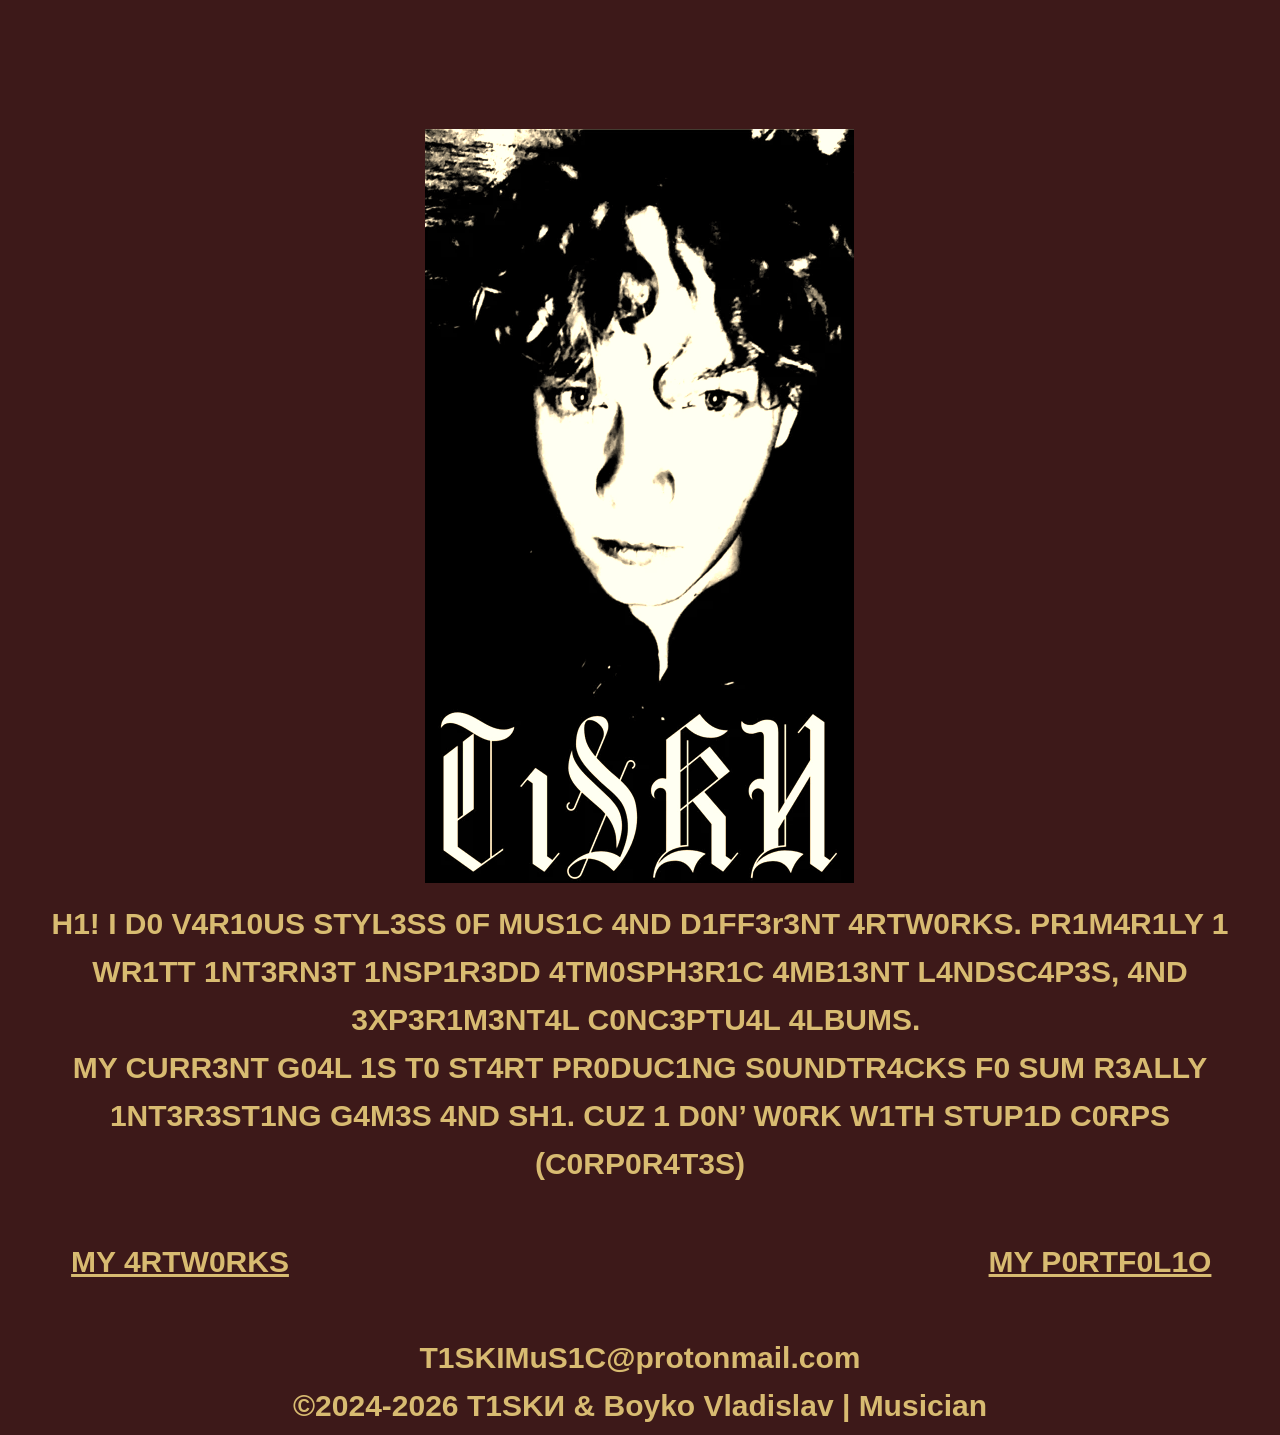
<file: index.html>
<!DOCTYPE html>
<html>
<head>
<meta charset="UTF-8">
<meta name="viewport" content="width=1200">
<title>1ND3XX</title>
<meta name="robots" content="max-image-preview:large">
<meta name="generator" content="sitely.app 7.0.2">
<style>html,body{-webkit-text-zoom:reset !important}body>div{font-size:0}p,span,h1,h2,h3,h4,h5,h6,a,li,button{margin:0;word-spacing:normal;word-wrap:break-word;-ms-word-wrap:break-word;pointer-events:auto;-ms-text-size-adjust:none !important;-moz-text-size-adjust:none !important;-webkit-text-size-adjust:none !important;text-size-adjust:none !important;max-height:10000000px}sup{font-size:inherit;vertical-align:baseline;position:relative;top:-0.4em}sub{font-size:inherit;vertical-align:baseline;position:relative;top:0.4em}ul{display:block;word-spacing:normal;word-wrap:break-word;line-break:normal;list-style-type:none;padding:0;margin:0;-moz-padding-start:0;-khtml-padding-start:0;-webkit-padding-start:0;-o-padding-start:0;-padding-start:0;-webkit-margin-before:0;-webkit-margin-after:0}li{display:block;white-space:normal}[data-marker]::before{content:attr(data-marker) ' ';-webkit-user-select:none;-khtml-user-select:none;-moz-user-select:none;-ms-user-select:none;-o-user-select:none;user-select:none;text-wrap:nowrap}li p, .slc{-webkit-touch-callout:none;-webkit-user-select:none;-khtml-user-select:none;-moz-user-select:none;-ms-user-select:none;-o-user-select:none;user-select:none}form{display:inline-block}a{text-decoration:inherit;color:inherit;-webkit-tap-highlight-color:rgba(0,0,0,0)}textarea{resize:none}.shm-l{float:left;clear:left}.shm-r{float:right;clear:right;shape-outside:content-box}.btf{display:none}.plyr{min-width:0 !important}html{font-family:sans-serif}body{font-size:0;margin:0;--z:1;zoom:var(--z)}audio,video{display:inline-block;vertical-align:baseline}video[controls]{zoom:calc(1/var(--z));transform:scale(var(--z));transform-origin:0 0}audio:not([controls]){display:none;height:0}[hidden],template{display:none}a{background:0 0}b,strong{font-weight:700}dfn{font-style:italic}h1,h2,h3,h4,h5,h6{font-size:1em;line-height:1;margin:0}img{border:0}svg:not(:root){overflow:hidden}button,input,optgroup,select,textarea{color:inherit;font:inherit;margin:0}button{overflow:visible;background:none;border:0;padding:0;text-align:inherit;align-items:initial;padding-block-start:0;padding-block-end:0;padding-inline-start:0}button,select{text-transform:none}button,html input[type=button],input[type=submit]{-webkit-appearance:button;cursor:pointer;box-sizing:border-box;white-space:normal;white-space-collapse:preserve}input[type=text],input[type=password],input[type=email],input[type=date],input[type=number],textarea{-webkit-appearance:none;appearance:none;box-sizing:border-box}button[disabled],html input[disabled]{cursor:default}button::-moz-focus-inner,input::-moz-focus-inner{border:0;padding:0}input{line-height:normal}input[type=checkbox],input[type=radio]{box-sizing:border-box;padding:0}input[type=number]::-webkit-inner-spin-button,input[type=number]::-webkit-outer-spin-button{height:auto}input[type=search]{-webkit-appearance:textfield;-moz-box-sizing:content-box;-webkit-box-sizing:content-box;box-sizing:content-box}input[type=search]::-webkit-search-cancel-button,input[type=search]::-webkit-search-decoration{-webkit-appearance:none}textarea{overflow:auto;box-sizing:border-box;border-color:#ddd}optgroup{font-weight:700}table{border-collapse:collapse;border-spacing:0}td,th{padding:0}blockquote{margin-block-start:0;margin-block-end:0;margin-inline-start:0;margin-inline-end:0}:-webkit-full-screen-ancestor:not(iframe){-webkit-clip-path:initial!important}
html{-webkit-font-smoothing:antialiased; -moz-osx-font-smoothing:grayscale}#b{background-color:rgba(40,1,0,.9);top:0}.ps5{position:relative;margin-top:129px}.v3{display:block;pointer-events:none}.s6{width:1200px;margin-left:auto;margin-right:auto;min-height:1306px}.v4{display:inline-block;vertical-align:top;pointer-events:auto}.ps6{position:relative;margin-left:313px;margin-top:0}.s7{min-width:573px;width:573px;min-height:754px;height:754px}.i1{position:absolute;left:72px;width:429px;top:0;height:754px;-webkit-filter: sepia(80%);-moz-filter: sepia(80%);filter: sepia(80%);-webkit-border-radius:0;-moz-border-radius:0;border-radius:0;border:0}.i2{width:100%;height:100%;display:inline-block;-webkit-transform:translate3d(0,0,0)}</style>
<meta name="referrer" content="origin-when-cross-origin">
<link rel="stylesheet" href="css/site.91a774.css" media="print" onload="this.media='all';this.onload=null;">
<noscript><link rel="stylesheet" href="css/site.91a774.css" type="text/css"></noscript>
</head>
<body style="--sw:0px" id="b">
<script>!function(){var t,e,n=document.body,r=("0"===n.style.getPropertyValue("--sw")&&n.style.setProperty("--sw","0px"),document.createElement("P")),i=(r.innerHTML="&nbsp;",r.style.cssText="position:fixed;visibility:hidden;font-size:100px;zoom:1",r.setAttribute("aria-hidden","true"),n.appendChild(r),t=r,function(){var e=Math.trunc(1e4/parseFloat(window.getComputedStyle(t).getPropertyValue("font-size")))/100;e!=n.style.getPropertyValue("--f")&&n.style.setProperty("--f",e)});"ResizeObserver"in window?new ResizeObserver(i).observe(r):"requestAnimationFrame"in window?(e=function(){i(),requestAnimationFrame(e)},requestAnimationFrame(e)):setInterval(i,100)}();</script>

<div class="ps5 v3 s6">
<div class="v4 ps6 s7 c3">
<picture class="i2">
<source srcset="images/t1skipostt-429.webp 1x, images/t1skipostt-858.webp 2x" type="image/webp">
<source srcset="images/t1skipostt-429.jpg 1x, images/t1skipostt-858.jpg 2x">
<img src="images/t1skipostt-858.jpg" class="i1">
</picture>
</div>
<div class="v1 ps1 s1 c1">
<h1 class="p1 f1">H1! I D0 V4R10US STYL3SS 0F MUS1C 4ND D1FF3r3NT 4RTW0RKS. PR1M4R1LY 1 WR1TT 1NT3RN3T 1NSP1R3DD 4TM0SPH3R1C 4MB13NT L4NDSC4P3S, 4ND 3XP3R1M3NT4L C0NC3PTU4L 4LBUMS.&nbsp;</h1>
<h1 class="p1 f1">MY <span class="f1">CURR3NT G04L 1S T0 ST4RT PR0DUC1NG S0UNDTR4CKS F0 SUM R3ALLY 1NT3R3ST1NG G4M3S 4ND SH1. CUZ 1 D0N&rsquo; W0RK W1TH STUP1D C0RPS (C0RP0R4T3S)</span></h1>
</div>
<div class="v2 ps2 s2">
<div class="v1 ps3 s3 c1">
<h1 class="p1"><a role="button" href="4rtw0rks.html" class="f2">MY 4RTW0RKS</a></h1>
</div>
<div class="v1 ps4 s3 c1">
<h1 class="p1"><a role="button" href="p0rtf0l1o.html" class="f2">MY P0RTF0L1O</a></h1>
</div>
</div>
<div class="v1 ps3 s4 c1">
<h1 class="p1 f1">T1SKIMuS1C@protonmail.com</h1>
</div>
<div class="v1 ps3 s5 c1">
<h1 class="p1 f1">&COPY;2024-2026 T1SK&#x418; &amp; Boyko Vladislav | Musician</h1>
</div>
</div>
<div class="btf c2">
</div>
<script>!function(){if("Promise"in window&&void 0!==window.performance){var e,t,r=document,n=function(){return r.createElement("link")},o=new Set,a=n(),i=a.relList&&a.relList.supports&&a.relList.supports("prefetch"),s=location.href.replace(/#[^#]+$/,"");o.add(s);var c=function(e){var t=location,r="http:",n="https:";if(e&&e.href&&e.origin==t.origin&&[r,n].includes(e.protocol)&&(e.protocol!=r||t.protocol!=n)){var o=e.pathname;if(!(e.hash&&o+e.search==t.pathname+t.search||"?preload=no"==e.search.substr(-11)||".html"!=o.substr(-5)&&".html"!=o.substr(-5)&&"/"!=o.substr(-1)))return!0}},u=function(e){var t=e.replace(/#[^#]+$/,"");if(!o.has(t)){if(i){var a=n();a.rel="prefetch",a.href=t,r.head.appendChild(a)}else{var s=new XMLHttpRequest;s.open("GET",t,s.withCredentials=!0),s.send()}o.add(t)}},p=function(e){return e.target.closest("a")},f=function(t){var r=t.relatedTarget;r&&p(t)==r.closest("a")||e&&(clearTimeout(e),e=void 0)},d={capture:!0,passive:!0};r.addEventListener("touchstart",function(e){t=performance.now();var r=p(e);c(r)&&u(r.href)},d),r.addEventListener("mouseover",function(r){if(!(performance.now()-t<1200)){var n=p(r);c(n)&&(n.addEventListener("mouseout",f,{passive:!0}),e=setTimeout(function(){u(n.href),e=void 0},80))}},d)}}();(()=>{var u={},i={},l={};window.ld=function(r,e,t){function o(){"interactive"==document.readyState?(e&&e(),document.addEventListener("readystatechange",function(){"complete"==document.readyState&&t&&t()})):"complete"==document.readyState?(e&&e(),t&&t()):document.addEventListener("readystatechange",function(){"interactive"==document.readyState&&e&&e(),"complete"==document.readyState&&t&&t()})}function n(e){function t(){for(var e=0;e<r.length;e++){var t,n=(1<<e)-1;if((d&n)==n&&(n=l[r[e]]))if(u[r[e]]||(t=document.createElement("script"),window.pctx=r[e],t.textContent=n,document.body.appendChild(t),u[r[e]]=!0),(d|=1<<e)==c)return o(),0}return 1}var n=r[e];if(null==i[n]){i[n]=[];var a=new XMLHttpRequest;a.open("GET",n,!0),a.onload=function(){l[n]=a.responseText,[].forEach.call(i[n],function(e){e()})},i[n].push(t),a.send()}else{if(u[n])return t();i[n].push(t)}return 1}var c=(1<<r.length)-1,d=0;if(r.length)for(var a=0;a<r.length&&n(a);a++);else o()}})();ld([],function(){!function(){let e=document.querySelectorAll('a[href^="#"]:not(.noConsent):not(.denyConsent):not(.removeConsent):not(.allowConsent):not(.allowSelectedConsent)'),t,a=navigator.userAgent,p=!!(t=a.match(/chrome\/([\d.]+)/i)),m=p&&127<parseInt(t[1]),d=/firefox/i.test(a),w=/iPad|iPhone|iPod/.test(a)&&!window.MSStream||"MacIntel"===navigator.platform&&1<navigator.maxTouchPoints,f=/safari/i.test(a)&&!!(t=a.match(/(Version|CriOS|FxiOS)\/([\d.]+)/i))&&("version"===t[1].toLowerCase()&&26.4<=parseFloat(t[2])||"crios"===t[1].toLowerCase()&&147<parseInt(t[2])||"fxios"===t[1].toLowerCase()&&149<parseInt(t[2]));[].forEach.call(e,function(u){u.addEventListener("click",function(e){var a,o,t=!1,n=document.body.parentNode,r=(w&&"none"!=getComputedStyle(n).getPropertyValue("scroll-snap-type")&&(n.setAttribute("data-snap",n.style.scrollSnapType),n.style.scrollSnapType="none",t=!0),0);if(1<u.hash.length){var n=parseFloat(getComputedStyle(document.body).getPropertyValue("zoom")),s=((d||f||m||!n)&&(n=1),u.hash.slice(1)),i=document.getElementById(s);if(null===i&&null===(i=document.querySelector('[name="'+s+'"]')))return;r=p?i.getBoundingClientRect().top*n+pageYOffset:(i.getBoundingClientRect().top+pageYOffset)*n}else if(t)for(var l=document.querySelectorAll("[data-block-group]"),c=0;c<l.length;c++)if("none"!=getComputedStyle(l[c]).getPropertyValue("scroll-snap-align")){i=l[c];break}t?window.smoothScroll(e,i,1):"scrollBehavior"in document.documentElement.style?scroll({top:r,left:0,behavior:"smooth"}):"requestAnimationFrame"in window?(a=pageYOffset,o=null,requestAnimationFrame(function e(t){t=(t-(o=o||t))/400;scrollTo(0,a<r?(r-a)*t+a:a-(a-r)*t),t<1?requestAnimationFrame(e):scrollTo(0,r)})):scrollTo(0,r),e.preventDefault()},!1)})}(),window.smoothScroll=function(e,a,o,n){e.stopImmediatePropagation();var r=pageYOffset,e=a?(a="string"==typeof a||a instanceof String?document.querySelector(a):a).getBoundingClientRect().top:-r;let t,s=navigator.userAgent,i=!!(t=s.match(/chrome\/([\d.]+)/i)),l=i&&127<parseInt(t[1]),c=/firefox/i.test(s),u=(/iPad|iPhone|iPod/.test(s)&&!window.MSStream||navigator.platform,/safari/i.test(s)&&!!(t=s.match(/(Version|CriOS|FxiOS)\/([\d.]+)/i))&&("version"===t[1].toLowerCase()&&26.4<=parseFloat(t[2])||"crios"===t[1].toLowerCase()&&148<=parseFloat(t[2])||"fxios"===t[1].toLowerCase()&&150<=parseFloat(t[2])));var p=parseFloat(getComputedStyle(document.body).getPropertyValue("zoom")),m=e*(p=c||u||l||!p?1:p)+(i?0:r*(p-1)),d=null;function w(){f((window.performance.now?window.performance:Date).now())}function f(e){var e=(e-(d=null===d?e:d))/1e3,t=function(e,t,a){switch(n){case"linear":break;case"easeInQuad":e*=e;break;case"easeOutQuad":e=1-(1-e)*(1-e);break;case"easeInCubic":e*=e*e;break;case"easeOutCubic":e=1-Math.pow(1-e,3);break;case"easeInOutCubic":e=e<.5?4*e*e*e:1-Math.pow(-2*e+2,3)/2;break;case"easeInQuart":e*=e*e*e;break;case"easeOutQuart":e=1-Math.pow(1-e,4);break;case"easeInOutQuart":e=e<.5?8*e*e*e*e:1-Math.pow(-2*e+2,4)/2;break;case"easeInQuint":e*=e*e*e*e;break;case"easeOutQuint":e=1-Math.pow(1-e,5);break;case"easeInOutQuint":e=e<.5?16*e*e*e*e*e:1-Math.pow(-2*e+2,5)/2;break;case"easeInCirc":e=1-Math.sqrt(1-Math.pow(e,2));break;case"easeOutCirc":e=Math.sqrt(1-Math.pow(1-e,2));break;case"easeInOutCirc":e=e<.5?(1-Math.sqrt(1-Math.pow(2*e,2)))/2:(Math.sqrt(1-Math.pow(-2*e+2,2))+1)/2;break;default:e=e<.5?2*e*e:1-Math.pow(-2*e+2,2)/2}1<e&&(e=1);return t+a*e}(e/o,r,m);window.scrollTo(0,t),e<o?"requestAnimationFrame"in window?requestAnimationFrame(f):setTimeout(w,1e3/120):(/iPad|iPhone|iPod/.test(navigator.userAgent)&&!window.MSStream||"MacIntel"===navigator.platform&&1<navigator.maxTouchPoints)&&(a&&a.scrollIntoView(),setTimeout(function(){var e=document.body.parentNode;e.style.scrollSnapType=e.getAttribute("data-snap"),e.removeAttribute("data-snap")},100))}return"requestAnimationFrame"in window?requestAnimationFrame(f):setTimeout(w,1e3/120),!1};!function(){var e=null;if(location.hash){var t=location.hash.replace("#",""),n=function(){var o=document.getElementById(t);null===o&&(o=document.querySelector('[name="'+t+'"]')),o&&o.scrollIntoView(!0),"0px"===window.getComputedStyle(document.body).getPropertyValue("min-width")?setTimeout(n,100):null!=e&&setTimeout(e,100)};n()}else null!=e&&e()}();});</script>
</body>
</html>
</file>
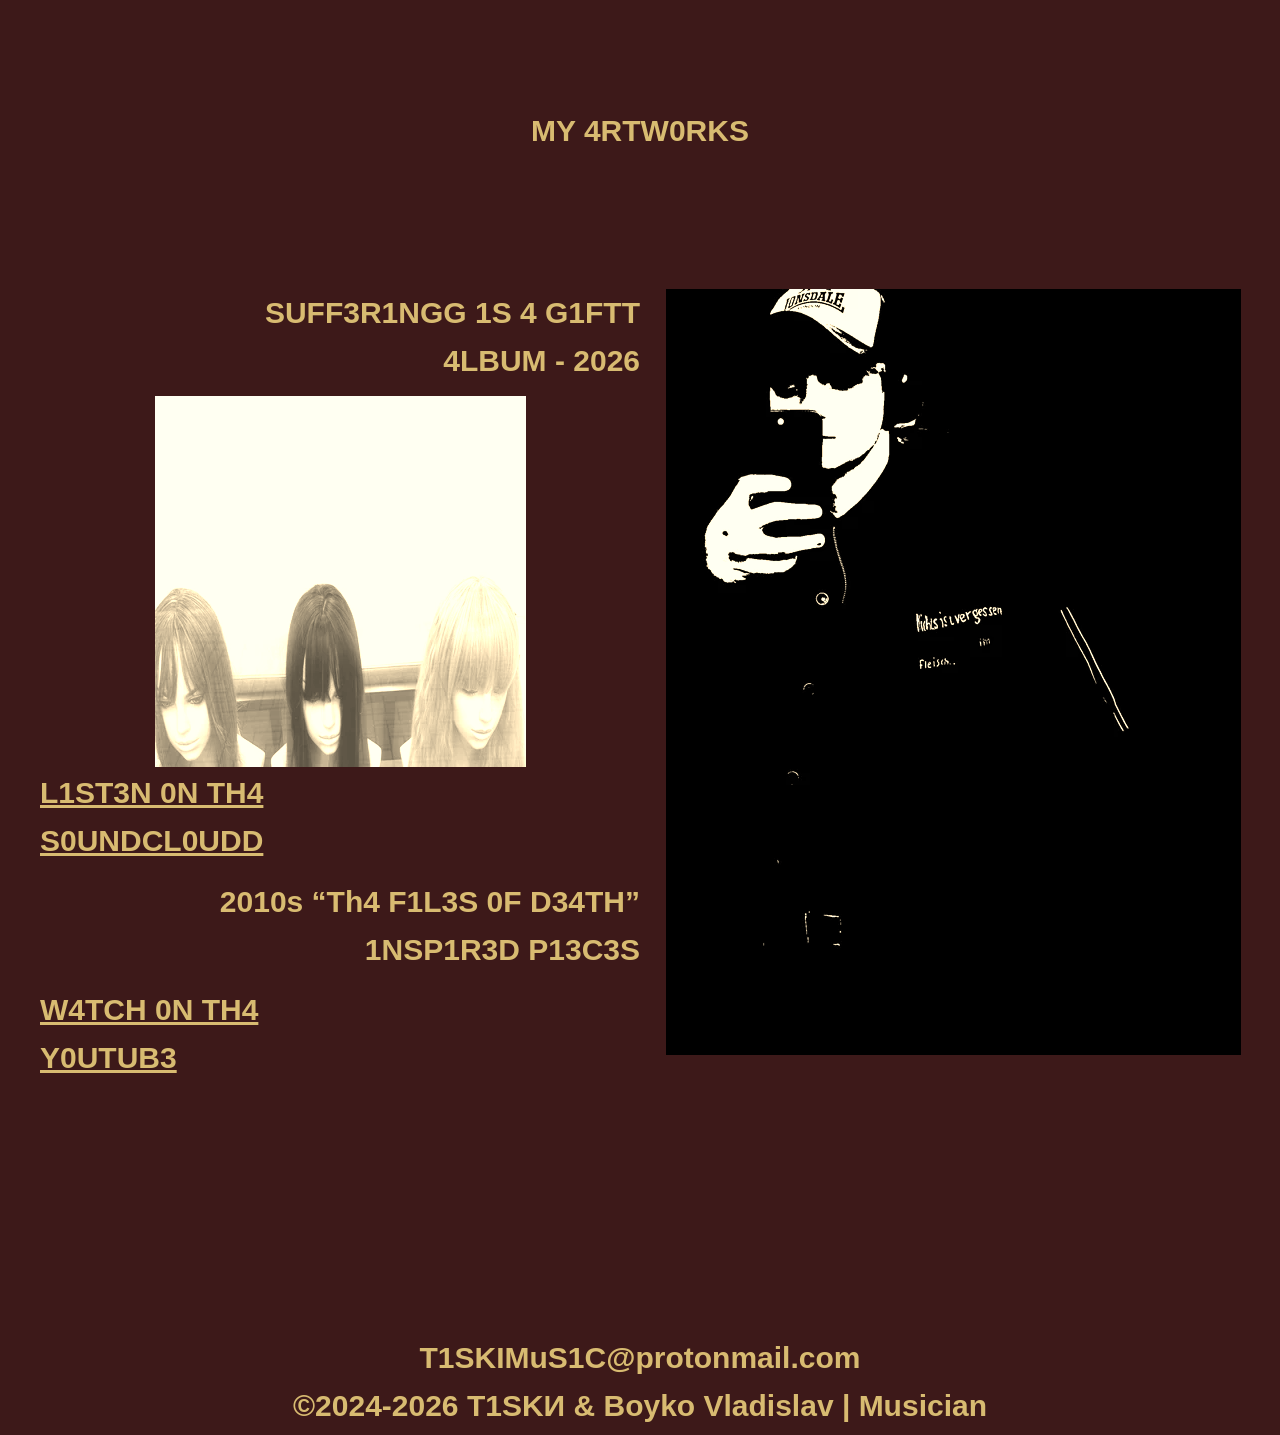
<file: 4rtw0rks.html>
<!DOCTYPE html>
<html>
<head>
<meta charset="UTF-8">
<meta name="viewport" content="width=1200">
<title>4RTW0RKS</title>
<meta name="robots" content="max-image-preview:large">
<meta name="generator" content="sitely.app 7.0.2">
<link rel="preload" href="css/HankenGrotesk_wght_.woff2" as="font" crossorigin>
<style>html,body{-webkit-text-zoom:reset !important}@font-face{font-display:block;font-family:"Hanken Grotesk 8";src:url('css/HankenGrotesk_wght_.woff2') format('woff2'),url('css/HankenGrotesk_wght_.woff') format('woff');font-weight:900;font-style:normal}body>div{font-size:0}p,span,h1,h2,h3,h4,h5,h6,a,li,button{margin:0;word-spacing:normal;word-wrap:break-word;-ms-word-wrap:break-word;pointer-events:auto;-ms-text-size-adjust:none !important;-moz-text-size-adjust:none !important;-webkit-text-size-adjust:none !important;text-size-adjust:none !important;max-height:10000000px}sup{font-size:inherit;vertical-align:baseline;position:relative;top:-0.4em}sub{font-size:inherit;vertical-align:baseline;position:relative;top:0.4em}ul{display:block;word-spacing:normal;word-wrap:break-word;line-break:normal;list-style-type:none;padding:0;margin:0;-moz-padding-start:0;-khtml-padding-start:0;-webkit-padding-start:0;-o-padding-start:0;-padding-start:0;-webkit-margin-before:0;-webkit-margin-after:0}li{display:block;white-space:normal}[data-marker]::before{content:attr(data-marker) ' ';-webkit-user-select:none;-khtml-user-select:none;-moz-user-select:none;-ms-user-select:none;-o-user-select:none;user-select:none;text-wrap:nowrap}li p, .slc{-webkit-touch-callout:none;-webkit-user-select:none;-khtml-user-select:none;-moz-user-select:none;-ms-user-select:none;-o-user-select:none;user-select:none}form{display:inline-block}a{text-decoration:inherit;color:inherit;-webkit-tap-highlight-color:rgba(0,0,0,0)}textarea{resize:none}.shm-l{float:left;clear:left}.shm-r{float:right;clear:right;shape-outside:content-box}.btf{display:none}.plyr{min-width:0 !important}html{font-family:sans-serif}body{font-size:0;margin:0;--z:1;zoom:var(--z)}audio,video{display:inline-block;vertical-align:baseline}video[controls]{zoom:calc(1/var(--z));transform:scale(var(--z));transform-origin:0 0}audio:not([controls]){display:none;height:0}[hidden],template{display:none}a{background:0 0}b,strong{font-weight:700}dfn{font-style:italic}h1,h2,h3,h4,h5,h6{font-size:1em;line-height:1;margin:0}img{border:0}svg:not(:root){overflow:hidden}button,input,optgroup,select,textarea{color:inherit;font:inherit;margin:0}button{overflow:visible;background:none;border:0;padding:0;text-align:inherit;align-items:initial;padding-block-start:0;padding-block-end:0;padding-inline-start:0}button,select{text-transform:none}button,html input[type=button],input[type=submit]{-webkit-appearance:button;cursor:pointer;box-sizing:border-box;white-space:normal;white-space-collapse:preserve}input[type=text],input[type=password],input[type=email],input[type=date],input[type=number],textarea{-webkit-appearance:none;appearance:none;box-sizing:border-box}button[disabled],html input[disabled]{cursor:default}button::-moz-focus-inner,input::-moz-focus-inner{border:0;padding:0}input{line-height:normal}input[type=checkbox],input[type=radio]{box-sizing:border-box;padding:0}input[type=number]::-webkit-inner-spin-button,input[type=number]::-webkit-outer-spin-button{height:auto}input[type=search]{-webkit-appearance:textfield;-moz-box-sizing:content-box;-webkit-box-sizing:content-box;box-sizing:content-box}input[type=search]::-webkit-search-cancel-button,input[type=search]::-webkit-search-decoration{-webkit-appearance:none}textarea{overflow:auto;box-sizing:border-box;border-color:#ddd}optgroup{font-weight:700}table{border-collapse:collapse;border-spacing:0}td,th{padding:0}blockquote{margin-block-start:0;margin-block-end:0;margin-inline-start:0;margin-inline-end:0}:-webkit-full-screen-ancestor:not(iframe){-webkit-clip-path:initial!important}
html{-webkit-font-smoothing:antialiased; -moz-osx-font-smoothing:grayscale}#b{background-color:rgba(40,1,0,.9);top:0}.ps8{position:relative;margin-top:107px}.v5{display:block;pointer-events:none}.s8{width:1200px;margin-left:auto;margin-right:auto;min-height:1328px}.v6{display:inline-block;vertical-align:top;pointer-events:auto}.ps9{position:relative;margin-left:0;margin-top:0}.s9{min-width:1200px;width:1200px;overflow:hidden;height:57px}.p2{text-indent:0;padding-bottom:0;padding-right:0;text-align:center}.f3{font-family:Arial, Helvetica, sans-serif;font-size:30px;font-size:calc(30px * var(--f));line-height:1.601;font-weight:700;font-style:normal;text-decoration:none;text-transform:none;letter-spacing:normal;color:#d8bb71;background-color:initial;text-shadow:none}.f4{font-family:"Hanken Grotesk 8";font-size:73px;font-size:calc(73px * var(--f));line-height:1.823;font-weight:900;font-style:normal;text-decoration:none;text-transform:none;letter-spacing:normal;color:#d8bb71;background-color:initial;text-shadow:none}.v7{display:inline-block;vertical-align:top}.ps10{position:relative;margin-left:0;margin-top:125px}.s10{min-width:1200px;width:1200px;min-height:811px}.s11{min-width:600px;width:600px;min-height:811px;line-height:0}.s12{min-width:600px;width:600px;overflow:hidden;height:106px}.p3{text-indent:0;padding-bottom:0;padding-right:0;text-align:right}.ps11{position:relative;margin-left:115px;margin-top:0}.s13{min-width:371px;width:371px;min-height:374px;height:374px}.i3{position:absolute;left:0;width:371px;top:1px;height:371px;-webkit-filter: sepia(80%);-moz-filter: sepia(80%);filter: sepia(80%);-webkit-border-radius:0;-moz-border-radius:0;border-radius:0;border:0}.i4{width:100%;height:100%;display:inline-block;-webkit-transform:translate3d(0,0,0)}.s14{min-width:600px;width:600px;overflow:hidden;height:109px}.p4{text-indent:0;padding-bottom:0;padding-right:0;text-align:left}.f5{font-family:Arial, Helvetica, sans-serif;font-size:30px;font-size:calc(30px * var(--f));line-height:1.601;font-weight:700;font-style:normal;text-decoration:underline;text-transform:none;letter-spacing:normal;color:#d8bb71;background-color:initial;text-shadow:none}.s15{min-width:600px;width:600px;overflow:hidden;height:108px}.s16{min-width:600px;width:600px;overflow:hidden;height:114px}.f6{font-family:"Hanken Grotesk 8";font-size:73px;font-size:calc(73px * var(--f));line-height:1.823;font-weight:900;font-style:normal;text-decoration:underline;text-transform:none;letter-spacing:normal;color:#d8bb71;background-color:initial;text-shadow:none}.s17{min-width:600px;width:600px;min-height:766px;height:766px}.i5{position:absolute;left:26px;width:575px;top:0;height:766px;-webkit-filter: sepia(80%);-moz-filter: sepia(80%);filter: sepia(80%);-webkit-border-radius:0;-moz-border-radius:0;border-radius:0;border:0}</style>
<meta name="referrer" content="origin-when-cross-origin">
<meta name="theme-color" content="rgba(40,1,0,.9)">
<link rel="stylesheet" href="css/site.91a774.css" media="print" onload="this.media='all';this.onload=null;">
<noscript><link rel="stylesheet" href="css/site.91a774.css" type="text/css"></noscript>
</head>
<body style="--sw:0px" id="b">
<script>!function(){var t,e,n=document.body,r=("0"===n.style.getPropertyValue("--sw")&&n.style.setProperty("--sw","0px"),document.createElement("P")),i=(r.innerHTML="&nbsp;",r.style.cssText="position:fixed;visibility:hidden;font-size:100px;zoom:1",r.setAttribute("aria-hidden","true"),n.appendChild(r),t=r,function(){var e=Math.trunc(1e4/parseFloat(window.getComputedStyle(t).getPropertyValue("font-size")))/100;e!=n.style.getPropertyValue("--f")&&n.style.setProperty("--f",e)});"ResizeObserver"in window?new ResizeObserver(i).observe(r):"requestAnimationFrame"in window?(e=function(){i(),requestAnimationFrame(e)},requestAnimationFrame(e)):setInterval(i,100)}();</script>

<div class="ps8 v5 s8">
<div class="v6 ps9 s9 c4">
<h1 class="p2 f3">MY 4RTW0RKS</h1>
<h1 class="p2 f4"><br></h1>
</div>
<div class="v7 ps10 s10">
<div class="v7 ps9 s11">
<div class="v6 ps9 s12 c4">
<h1 class="p3 f3">SUFF3R1NGG 1S 4 G1FTT</h1>
<h1 class="p3 f3">4LBUM - 2026</h1>
<h1 class="p3 f4"><br></h1>
</div>
<div class="v6 ps11 s13 c4">
<picture class="i4">
<source srcset="images/photo_2026-11-06_16-26-53-371.webp 1x, images/photo_2026-11-06_16-26-53-742.webp 2x" type="image/webp">
<source srcset="images/photo_2026-11-06_16-26-53-371.jpg 1x, images/photo_2026-11-06_16-26-53-742.jpg 2x">
<img src="images/photo_2026-11-06_16-26-53-742.jpg" class="i3">
</picture>
</div>
<div class="v6 ps9 s14 c4">
<h1 class="p4"><a role="button" href="https://soundcloud.com/t1sk1/sets/suff3r11ngg-1s-4-g1ftt" class="f5">L1ST3N 0N TH4</a></h1>
<h1 class="p4"><a role="button" href="https://soundcloud.com/t1sk1/sets/suff3r11ngg-1s-4-g1ftt" class="f5">S0UNDCL0UDD</a></h1>
<h1 class="p3 f4"><br></h1>
</div>
<div class="v6 ps9 s15 c4">
<h1 class="p3 f3">2010s &ldquo;Th4 F1L3S 0F D34TH&rdquo;</h1>
<h1 class="p3 f3">1NSP1R3D P13C3S</h1>
<h1 class="p3 f4"><br></h1>
</div>
<div class="v6 ps9 s16 c4">
<h1 class="p4"><a role="button" href="https://www.youtube.com/channel/UC9D4hZFBJVz1RSDIpy6_7-A" class="f5">W4TCH 0N TH4</a></h1>
<h1 class="p4"><a role="button" href="https://www.youtube.com/channel/UC9D4hZFBJVz1RSDIpy6_7-A" class="f5">Y0UTUB3</a></h1>
<h1 class="p4"><span class="f6"><br></span></h1>
</div>
</div>
<div class="v6 ps9 s17 c4">
<picture class="i4">
<source srcset="images/untitled386_20261106162203-575.webp 1x, images/untitled386_20261106162203-1150.webp 2x" type="image/webp">
<source srcset="images/untitled386_20261106162203-575.jpg 1x, images/untitled386_20261106162203-1150.jpg 2x">
<img src="images/untitled386_20261106162203-1150.jpg" class="i5">
</picture>
</div>
</div>
<div class="v1 ps7 s4 c1">
<h1 class="p1 f1">T1SKIMuS1C@protonmail.com</h1>
</div>
<div class="v1 ps3 s5 c1">
<h1 class="p1 f1">&COPY;2024-2026 T1SK&#x418; &amp; Boyko Vladislav | Musician</h1>
</div>
</div>
<div class="btf c2">
</div>
<script>!function(){if("Promise"in window&&void 0!==window.performance){var e,t,r=document,n=function(){return r.createElement("link")},o=new Set,a=n(),i=a.relList&&a.relList.supports&&a.relList.supports("prefetch"),s=location.href.replace(/#[^#]+$/,"");o.add(s);var c=function(e){var t=location,r="http:",n="https:";if(e&&e.href&&e.origin==t.origin&&[r,n].includes(e.protocol)&&(e.protocol!=r||t.protocol!=n)){var o=e.pathname;if(!(e.hash&&o+e.search==t.pathname+t.search||"?preload=no"==e.search.substr(-11)||".html"!=o.substr(-5)&&".html"!=o.substr(-5)&&"/"!=o.substr(-1)))return!0}},u=function(e){var t=e.replace(/#[^#]+$/,"");if(!o.has(t)){if(i){var a=n();a.rel="prefetch",a.href=t,r.head.appendChild(a)}else{var s=new XMLHttpRequest;s.open("GET",t,s.withCredentials=!0),s.send()}o.add(t)}},p=function(e){return e.target.closest("a")},f=function(t){var r=t.relatedTarget;r&&p(t)==r.closest("a")||e&&(clearTimeout(e),e=void 0)},d={capture:!0,passive:!0};r.addEventListener("touchstart",function(e){t=performance.now();var r=p(e);c(r)&&u(r.href)},d),r.addEventListener("mouseover",function(r){if(!(performance.now()-t<1200)){var n=p(r);c(n)&&(n.addEventListener("mouseout",f,{passive:!0}),e=setTimeout(function(){u(n.href),e=void 0},80))}},d)}}();(()=>{var u={},i={},l={};window.ld=function(r,e,t){function o(){"interactive"==document.readyState?(e&&e(),document.addEventListener("readystatechange",function(){"complete"==document.readyState&&t&&t()})):"complete"==document.readyState?(e&&e(),t&&t()):document.addEventListener("readystatechange",function(){"interactive"==document.readyState&&e&&e(),"complete"==document.readyState&&t&&t()})}function n(e){function t(){for(var e=0;e<r.length;e++){var t,n=(1<<e)-1;if((d&n)==n&&(n=l[r[e]]))if(u[r[e]]||(t=document.createElement("script"),window.pctx=r[e],t.textContent=n,document.body.appendChild(t),u[r[e]]=!0),(d|=1<<e)==c)return o(),0}return 1}var n=r[e];if(null==i[n]){i[n]=[];var a=new XMLHttpRequest;a.open("GET",n,!0),a.onload=function(){l[n]=a.responseText,[].forEach.call(i[n],function(e){e()})},i[n].push(t),a.send()}else{if(u[n])return t();i[n].push(t)}return 1}var c=(1<<r.length)-1,d=0;if(r.length)for(var a=0;a<r.length&&n(a);a++);else o()}})();ld([],function(){!function(){let e=document.querySelectorAll('a[href^="#"]:not(.noConsent):not(.denyConsent):not(.removeConsent):not(.allowConsent):not(.allowSelectedConsent)'),t,a=navigator.userAgent,p=!!(t=a.match(/chrome\/([\d.]+)/i)),m=p&&127<parseInt(t[1]),d=/firefox/i.test(a),w=/iPad|iPhone|iPod/.test(a)&&!window.MSStream||"MacIntel"===navigator.platform&&1<navigator.maxTouchPoints,f=/safari/i.test(a)&&!!(t=a.match(/(Version|CriOS|FxiOS)\/([\d.]+)/i))&&("version"===t[1].toLowerCase()&&26.4<=parseFloat(t[2])||"crios"===t[1].toLowerCase()&&147<parseInt(t[2])||"fxios"===t[1].toLowerCase()&&149<parseInt(t[2]));[].forEach.call(e,function(u){u.addEventListener("click",function(e){var a,o,t=!1,n=document.body.parentNode,r=(w&&"none"!=getComputedStyle(n).getPropertyValue("scroll-snap-type")&&(n.setAttribute("data-snap",n.style.scrollSnapType),n.style.scrollSnapType="none",t=!0),0);if(1<u.hash.length){var n=parseFloat(getComputedStyle(document.body).getPropertyValue("zoom")),s=((d||f||m||!n)&&(n=1),u.hash.slice(1)),i=document.getElementById(s);if(null===i&&null===(i=document.querySelector('[name="'+s+'"]')))return;r=p?i.getBoundingClientRect().top*n+pageYOffset:(i.getBoundingClientRect().top+pageYOffset)*n}else if(t)for(var l=document.querySelectorAll("[data-block-group]"),c=0;c<l.length;c++)if("none"!=getComputedStyle(l[c]).getPropertyValue("scroll-snap-align")){i=l[c];break}t?window.smoothScroll(e,i,1):"scrollBehavior"in document.documentElement.style?scroll({top:r,left:0,behavior:"smooth"}):"requestAnimationFrame"in window?(a=pageYOffset,o=null,requestAnimationFrame(function e(t){t=(t-(o=o||t))/400;scrollTo(0,a<r?(r-a)*t+a:a-(a-r)*t),t<1?requestAnimationFrame(e):scrollTo(0,r)})):scrollTo(0,r),e.preventDefault()},!1)})}(),window.smoothScroll=function(e,a,o,n){e.stopImmediatePropagation();var r=pageYOffset,e=a?(a="string"==typeof a||a instanceof String?document.querySelector(a):a).getBoundingClientRect().top:-r;let t,s=navigator.userAgent,i=!!(t=s.match(/chrome\/([\d.]+)/i)),l=i&&127<parseInt(t[1]),c=/firefox/i.test(s),u=(/iPad|iPhone|iPod/.test(s)&&!window.MSStream||navigator.platform,/safari/i.test(s)&&!!(t=s.match(/(Version|CriOS|FxiOS)\/([\d.]+)/i))&&("version"===t[1].toLowerCase()&&26.4<=parseFloat(t[2])||"crios"===t[1].toLowerCase()&&148<=parseFloat(t[2])||"fxios"===t[1].toLowerCase()&&150<=parseFloat(t[2])));var p=parseFloat(getComputedStyle(document.body).getPropertyValue("zoom")),m=e*(p=c||u||l||!p?1:p)+(i?0:r*(p-1)),d=null;function w(){f((window.performance.now?window.performance:Date).now())}function f(e){var e=(e-(d=null===d?e:d))/1e3,t=function(e,t,a){switch(n){case"linear":break;case"easeInQuad":e*=e;break;case"easeOutQuad":e=1-(1-e)*(1-e);break;case"easeInCubic":e*=e*e;break;case"easeOutCubic":e=1-Math.pow(1-e,3);break;case"easeInOutCubic":e=e<.5?4*e*e*e:1-Math.pow(-2*e+2,3)/2;break;case"easeInQuart":e*=e*e*e;break;case"easeOutQuart":e=1-Math.pow(1-e,4);break;case"easeInOutQuart":e=e<.5?8*e*e*e*e:1-Math.pow(-2*e+2,4)/2;break;case"easeInQuint":e*=e*e*e*e;break;case"easeOutQuint":e=1-Math.pow(1-e,5);break;case"easeInOutQuint":e=e<.5?16*e*e*e*e*e:1-Math.pow(-2*e+2,5)/2;break;case"easeInCirc":e=1-Math.sqrt(1-Math.pow(e,2));break;case"easeOutCirc":e=Math.sqrt(1-Math.pow(1-e,2));break;case"easeInOutCirc":e=e<.5?(1-Math.sqrt(1-Math.pow(2*e,2)))/2:(Math.sqrt(1-Math.pow(-2*e+2,2))+1)/2;break;default:e=e<.5?2*e*e:1-Math.pow(-2*e+2,2)/2}1<e&&(e=1);return t+a*e}(e/o,r,m);window.scrollTo(0,t),e<o?"requestAnimationFrame"in window?requestAnimationFrame(f):setTimeout(w,1e3/120):(/iPad|iPhone|iPod/.test(navigator.userAgent)&&!window.MSStream||"MacIntel"===navigator.platform&&1<navigator.maxTouchPoints)&&(a&&a.scrollIntoView(),setTimeout(function(){var e=document.body.parentNode;e.style.scrollSnapType=e.getAttribute("data-snap"),e.removeAttribute("data-snap")},100))}return"requestAnimationFrame"in window?requestAnimationFrame(f):setTimeout(w,1e3/120),!1};!function(){var e=null;if(location.hash){var t=location.hash.replace("#",""),n=function(){var o=document.getElementById(t);null===o&&(o=document.querySelector('[name="'+t+'"]')),o&&o.scrollIntoView(!0),"0px"===window.getComputedStyle(document.body).getPropertyValue("min-width")?setTimeout(n,100):null!=e&&setTimeout(e,100)};n()}else null!=e&&e()}();});</script>
</body>
</html>
</file>
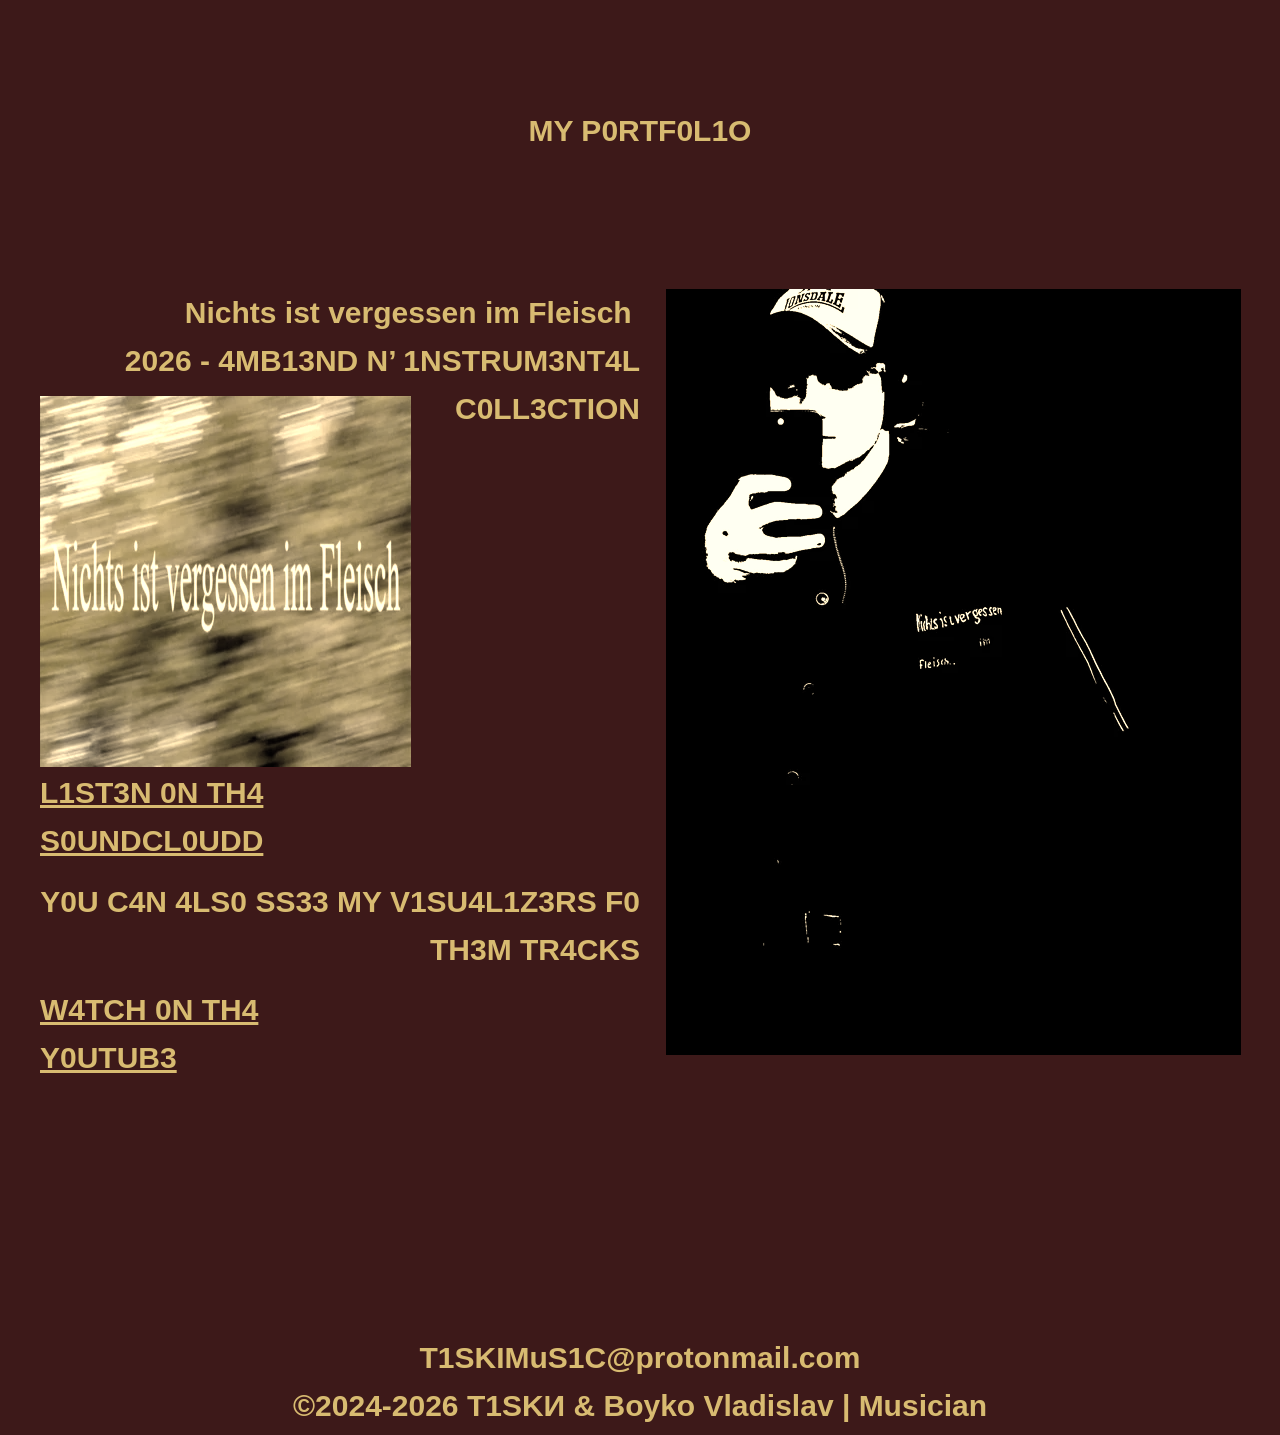
<file: p0rtf0l1o.html>
<!DOCTYPE html>
<html>
<head>
<meta charset="UTF-8">
<meta name="viewport" content="width=1200">
<title>P0RTF0L1O</title>
<meta name="robots" content="max-image-preview:large">
<meta name="generator" content="sitely.app 7.0.2">
<link rel="preload" href="css/HankenGrotesk_wght_.woff2" as="font" crossorigin>
<style>html,body{-webkit-text-zoom:reset !important}@font-face{font-display:block;font-family:"Hanken Grotesk 8";src:url('css/HankenGrotesk_wght_.woff2') format('woff2'),url('css/HankenGrotesk_wght_.woff') format('woff');font-weight:900;font-style:normal}body>div{font-size:0}p,span,h1,h2,h3,h4,h5,h6,a,li,button{margin:0;word-spacing:normal;word-wrap:break-word;-ms-word-wrap:break-word;pointer-events:auto;-ms-text-size-adjust:none !important;-moz-text-size-adjust:none !important;-webkit-text-size-adjust:none !important;text-size-adjust:none !important;max-height:10000000px}sup{font-size:inherit;vertical-align:baseline;position:relative;top:-0.4em}sub{font-size:inherit;vertical-align:baseline;position:relative;top:0.4em}ul{display:block;word-spacing:normal;word-wrap:break-word;line-break:normal;list-style-type:none;padding:0;margin:0;-moz-padding-start:0;-khtml-padding-start:0;-webkit-padding-start:0;-o-padding-start:0;-padding-start:0;-webkit-margin-before:0;-webkit-margin-after:0}li{display:block;white-space:normal}[data-marker]::before{content:attr(data-marker) ' ';-webkit-user-select:none;-khtml-user-select:none;-moz-user-select:none;-ms-user-select:none;-o-user-select:none;user-select:none;text-wrap:nowrap}li p, .slc{-webkit-touch-callout:none;-webkit-user-select:none;-khtml-user-select:none;-moz-user-select:none;-ms-user-select:none;-o-user-select:none;user-select:none}form{display:inline-block}a{text-decoration:inherit;color:inherit;-webkit-tap-highlight-color:rgba(0,0,0,0)}textarea{resize:none}.shm-l{float:left;clear:left}.shm-r{float:right;clear:right;shape-outside:content-box}.btf{display:none}.plyr{min-width:0 !important}html{font-family:sans-serif}body{font-size:0;margin:0;--z:1;zoom:var(--z)}audio,video{display:inline-block;vertical-align:baseline}video[controls]{zoom:calc(1/var(--z));transform:scale(var(--z));transform-origin:0 0}audio:not([controls]){display:none;height:0}[hidden],template{display:none}a{background:0 0}b,strong{font-weight:700}dfn{font-style:italic}h1,h2,h3,h4,h5,h6{font-size:1em;line-height:1;margin:0}img{border:0}svg:not(:root){overflow:hidden}button,input,optgroup,select,textarea{color:inherit;font:inherit;margin:0}button{overflow:visible;background:none;border:0;padding:0;text-align:inherit;align-items:initial;padding-block-start:0;padding-block-end:0;padding-inline-start:0}button,select{text-transform:none}button,html input[type=button],input[type=submit]{-webkit-appearance:button;cursor:pointer;box-sizing:border-box;white-space:normal;white-space-collapse:preserve}input[type=text],input[type=password],input[type=email],input[type=date],input[type=number],textarea{-webkit-appearance:none;appearance:none;box-sizing:border-box}button[disabled],html input[disabled]{cursor:default}button::-moz-focus-inner,input::-moz-focus-inner{border:0;padding:0}input{line-height:normal}input[type=checkbox],input[type=radio]{box-sizing:border-box;padding:0}input[type=number]::-webkit-inner-spin-button,input[type=number]::-webkit-outer-spin-button{height:auto}input[type=search]{-webkit-appearance:textfield;-moz-box-sizing:content-box;-webkit-box-sizing:content-box;box-sizing:content-box}input[type=search]::-webkit-search-cancel-button,input[type=search]::-webkit-search-decoration{-webkit-appearance:none}textarea{overflow:auto;box-sizing:border-box;border-color:#ddd}optgroup{font-weight:700}table{border-collapse:collapse;border-spacing:0}td,th{padding:0}blockquote{margin-block-start:0;margin-block-end:0;margin-inline-start:0;margin-inline-end:0}:-webkit-full-screen-ancestor:not(iframe){-webkit-clip-path:initial!important}
html{-webkit-font-smoothing:antialiased; -moz-osx-font-smoothing:grayscale}#b{background-color:rgba(40,1,0,.9);top:0}.ps13{position:relative;margin-top:107px}.v8{display:block;pointer-events:none}.s18{width:1200px;margin-left:auto;margin-right:auto;min-height:1328px}.v9{display:inline-block;vertical-align:top;pointer-events:auto}.ps14{position:relative;margin-left:0;margin-top:0}.s19{min-width:1200px;width:1200px;overflow:hidden;height:60px}.p5{text-indent:0;padding-bottom:0;padding-right:0;text-align:center}.f7{font-family:Arial, Helvetica, sans-serif;font-size:30px;font-size:calc(30px * var(--f));line-height:1.601;font-weight:700;font-style:normal;text-decoration:none;text-transform:none;letter-spacing:normal;color:#d8bb71;background-color:initial;text-shadow:none}.f8{font-family:"Hanken Grotesk 8";font-size:73px;font-size:calc(73px * var(--f));line-height:1.823;font-weight:900;font-style:normal;text-decoration:none;text-transform:none;letter-spacing:normal;color:#d8bb71;background-color:initial;text-shadow:none}.v10{display:inline-block;vertical-align:top}.ps15{position:relative;margin-left:0;margin-top:122px}.s20{min-width:1200px;width:1200px;min-height:903px}.s21{min-width:600px;width:600px;min-height:903px;line-height:0}.s22{min-width:600px;width:600px;overflow:hidden;height:160px}.p6{text-indent:0;padding-bottom:0;padding-right:0;text-align:right}.ps16{position:relative;margin-left:0;margin-top:-54px}.s23{min-width:371px;width:371px;min-height:374px;height:374px}.i6{position:absolute;left:0;width:371px;top:1px;height:371px;-webkit-filter: sepia(80%);-moz-filter: sepia(80%);filter: sepia(80%);-webkit-border-radius:0;-moz-border-radius:0;border-radius:0;border:0}.i7{width:100%;height:100%;display:inline-block;-webkit-transform:translate3d(0,0,0)}.s24{min-width:600px;width:600px;overflow:hidden;height:109px}.p7{text-indent:0;padding-bottom:0;padding-right:0;text-align:left}.f9{font-family:Arial, Helvetica, sans-serif;font-size:30px;font-size:calc(30px * var(--f));line-height:1.601;font-weight:700;font-style:normal;text-decoration:underline;text-transform:none;letter-spacing:normal;color:#d8bb71;background-color:initial;text-shadow:none}.f10{font-family:"Hanken Grotesk 8";font-size:73px;font-size:calc(73px * var(--f));line-height:1.823;font-weight:900;font-style:normal;text-decoration:underline;text-transform:none;letter-spacing:normal;color:#d8bb71;background-color:initial;text-shadow:none}.s25{min-width:600px;width:600px;min-height:314px}.s26{min-width:600px;width:600px;min-height:314px;line-height:0}.s27{min-width:600px;width:600px;overflow:hidden;height:314px}.ps17{position:relative;margin-left:0;margin-top:-206px}.s28{min-width:600px;width:600px;overflow:hidden;height:114px}.s29{min-width:600px;width:600px;min-height:766px;height:766px}.i8{position:absolute;left:26px;width:575px;top:0;height:766px;-webkit-filter: sepia(80%);-moz-filter: sepia(80%);filter: sepia(80%);-webkit-border-radius:0;-moz-border-radius:0;border-radius:0;border:0}</style>
<meta name="referrer" content="origin-when-cross-origin">
<meta name="theme-color" content="rgba(40,1,0,.9)">
<link rel="stylesheet" href="css/site.91a774.css" media="print" onload="this.media='all';this.onload=null;">
<noscript><link rel="stylesheet" href="css/site.91a774.css" type="text/css"></noscript>
</head>
<body style="--sw:0px" id="b">
<script>!function(){var t,e,n=document.body,r=("0"===n.style.getPropertyValue("--sw")&&n.style.setProperty("--sw","0px"),document.createElement("P")),i=(r.innerHTML="&nbsp;",r.style.cssText="position:fixed;visibility:hidden;font-size:100px;zoom:1",r.setAttribute("aria-hidden","true"),n.appendChild(r),t=r,function(){var e=Math.trunc(1e4/parseFloat(window.getComputedStyle(t).getPropertyValue("font-size")))/100;e!=n.style.getPropertyValue("--f")&&n.style.setProperty("--f",e)});"ResizeObserver"in window?new ResizeObserver(i).observe(r):"requestAnimationFrame"in window?(e=function(){i(),requestAnimationFrame(e)},requestAnimationFrame(e)):setInterval(i,100)}();</script>

<div class="ps13 v8 s18">
<div class="v9 ps14 s19 c5">
<h1 class="p5 f7">MY P0RTF0L1O</h1>
<h1 class="p5 f8"><br></h1>
</div>
<div class="v10 ps15 s20">
<div class="v10 ps14 s21">
<div class="v9 ps14 s22 c5">
<h1 class="p6 f7">Nichts ist vergessen im Fleisch&nbsp;</h1>
<h1 class="p6 f7">2026 - 4MB13ND N&rsquo; 1NSTRUM3NT4L C0LL3CTION</h1>
</div>
<div class="v9 ps16 s23 c5">
<picture class="i7">
<source srcset="images/photo_2026-11-06_16-35-59-371.webp 1x, images/photo_2026-11-06_16-35-59-742.webp 2x" type="image/webp">
<source srcset="images/photo_2026-11-06_16-35-59-371.jpg 1x, images/photo_2026-11-06_16-35-59-742.jpg 2x">
<img src="images/photo_2026-11-06_16-35-59-742.jpg" class="i6">
</picture>
</div>
<div class="v9 ps14 s24 c5">
<h1 class="p7"><a role="button" href="https://soundcloud.com/t1sk1/sets/nichts-ist-vergessen-im" class="f9">L1ST3N 0N TH4</a></h1>
<h1 class="p7"><a role="button" href="https://soundcloud.com/t1sk1/sets/nichts-ist-vergessen-im" class="f9">S0UNDCL0UDD</a></h1>
<h1 class="p6"><span class="f10"><br></span></h1>
</div>
<div class="v10 ps14 s25">
<div class="v10 ps14 s26">
<div class="v9 ps14 s27 c5">
<h1 class="p6 f7">Y0U C4N 4LS0 SS33 MY V1SU4L1Z3RS F0 TH3M TR4CKS</h1>
</div>
<div class="v9 ps17 s28 c5">
<h1 class="p7"><a role="button" href="https://www.youtube.com/channel/UCQ37WmFbI_hcMF946aqL1Nw" class="f9">W4TCH 0N TH4</a></h1>
<h1 class="p7"><a role="button" href="https://www.youtube.com/channel/UCQ37WmFbI_hcMF946aqL1Nw" class="f9">Y0UTUB3</a></h1>
<h1 class="p7"><span class="f10"><br></span></h1>
</div>
</div>
</div>
</div>
<div class="v9 ps14 s29 c5">
<picture class="i7">
<source srcset="images/untitled386_20261106162203-575.webp 1x, images/untitled386_20261106162203-1150.webp 2x" type="image/webp">
<source srcset="images/untitled386_20261106162203-575.jpg 1x, images/untitled386_20261106162203-1150.jpg 2x">
<img src="images/untitled386_20261106162203-1150.jpg" class="i8">
</picture>
</div>
</div>
<div class="v1 ps12 s4 c1">
<h1 class="p1 f1">T1SKIMuS1C@protonmail.com</h1>
</div>
<div class="v1 ps3 s5 c1">
<h1 class="p1 f1">&COPY;2024-2026 T1SK&#x418; &amp; Boyko Vladislav | Musician</h1>
</div>
</div>
<div class="btf c2">
</div>
<script>!function(){if("Promise"in window&&void 0!==window.performance){var e,t,r=document,n=function(){return r.createElement("link")},o=new Set,a=n(),i=a.relList&&a.relList.supports&&a.relList.supports("prefetch"),s=location.href.replace(/#[^#]+$/,"");o.add(s);var c=function(e){var t=location,r="http:",n="https:";if(e&&e.href&&e.origin==t.origin&&[r,n].includes(e.protocol)&&(e.protocol!=r||t.protocol!=n)){var o=e.pathname;if(!(e.hash&&o+e.search==t.pathname+t.search||"?preload=no"==e.search.substr(-11)||".html"!=o.substr(-5)&&".html"!=o.substr(-5)&&"/"!=o.substr(-1)))return!0}},u=function(e){var t=e.replace(/#[^#]+$/,"");if(!o.has(t)){if(i){var a=n();a.rel="prefetch",a.href=t,r.head.appendChild(a)}else{var s=new XMLHttpRequest;s.open("GET",t,s.withCredentials=!0),s.send()}o.add(t)}},p=function(e){return e.target.closest("a")},f=function(t){var r=t.relatedTarget;r&&p(t)==r.closest("a")||e&&(clearTimeout(e),e=void 0)},d={capture:!0,passive:!0};r.addEventListener("touchstart",function(e){t=performance.now();var r=p(e);c(r)&&u(r.href)},d),r.addEventListener("mouseover",function(r){if(!(performance.now()-t<1200)){var n=p(r);c(n)&&(n.addEventListener("mouseout",f,{passive:!0}),e=setTimeout(function(){u(n.href),e=void 0},80))}},d)}}();(()=>{var u={},i={},l={};window.ld=function(r,e,t){function o(){"interactive"==document.readyState?(e&&e(),document.addEventListener("readystatechange",function(){"complete"==document.readyState&&t&&t()})):"complete"==document.readyState?(e&&e(),t&&t()):document.addEventListener("readystatechange",function(){"interactive"==document.readyState&&e&&e(),"complete"==document.readyState&&t&&t()})}function n(e){function t(){for(var e=0;e<r.length;e++){var t,n=(1<<e)-1;if((d&n)==n&&(n=l[r[e]]))if(u[r[e]]||(t=document.createElement("script"),window.pctx=r[e],t.textContent=n,document.body.appendChild(t),u[r[e]]=!0),(d|=1<<e)==c)return o(),0}return 1}var n=r[e];if(null==i[n]){i[n]=[];var a=new XMLHttpRequest;a.open("GET",n,!0),a.onload=function(){l[n]=a.responseText,[].forEach.call(i[n],function(e){e()})},i[n].push(t),a.send()}else{if(u[n])return t();i[n].push(t)}return 1}var c=(1<<r.length)-1,d=0;if(r.length)for(var a=0;a<r.length&&n(a);a++);else o()}})();ld([],function(){!function(){let e=document.querySelectorAll('a[href^="#"]:not(.noConsent):not(.denyConsent):not(.removeConsent):not(.allowConsent):not(.allowSelectedConsent)'),t,a=navigator.userAgent,p=!!(t=a.match(/chrome\/([\d.]+)/i)),m=p&&127<parseInt(t[1]),d=/firefox/i.test(a),w=/iPad|iPhone|iPod/.test(a)&&!window.MSStream||"MacIntel"===navigator.platform&&1<navigator.maxTouchPoints,f=/safari/i.test(a)&&!!(t=a.match(/(Version|CriOS|FxiOS)\/([\d.]+)/i))&&("version"===t[1].toLowerCase()&&26.4<=parseFloat(t[2])||"crios"===t[1].toLowerCase()&&147<parseInt(t[2])||"fxios"===t[1].toLowerCase()&&149<parseInt(t[2]));[].forEach.call(e,function(u){u.addEventListener("click",function(e){var a,o,t=!1,n=document.body.parentNode,r=(w&&"none"!=getComputedStyle(n).getPropertyValue("scroll-snap-type")&&(n.setAttribute("data-snap",n.style.scrollSnapType),n.style.scrollSnapType="none",t=!0),0);if(1<u.hash.length){var n=parseFloat(getComputedStyle(document.body).getPropertyValue("zoom")),s=((d||f||m||!n)&&(n=1),u.hash.slice(1)),i=document.getElementById(s);if(null===i&&null===(i=document.querySelector('[name="'+s+'"]')))return;r=p?i.getBoundingClientRect().top*n+pageYOffset:(i.getBoundingClientRect().top+pageYOffset)*n}else if(t)for(var l=document.querySelectorAll("[data-block-group]"),c=0;c<l.length;c++)if("none"!=getComputedStyle(l[c]).getPropertyValue("scroll-snap-align")){i=l[c];break}t?window.smoothScroll(e,i,1):"scrollBehavior"in document.documentElement.style?scroll({top:r,left:0,behavior:"smooth"}):"requestAnimationFrame"in window?(a=pageYOffset,o=null,requestAnimationFrame(function e(t){t=(t-(o=o||t))/400;scrollTo(0,a<r?(r-a)*t+a:a-(a-r)*t),t<1?requestAnimationFrame(e):scrollTo(0,r)})):scrollTo(0,r),e.preventDefault()},!1)})}(),window.smoothScroll=function(e,a,o,n){e.stopImmediatePropagation();var r=pageYOffset,e=a?(a="string"==typeof a||a instanceof String?document.querySelector(a):a).getBoundingClientRect().top:-r;let t,s=navigator.userAgent,i=!!(t=s.match(/chrome\/([\d.]+)/i)),l=i&&127<parseInt(t[1]),c=/firefox/i.test(s),u=(/iPad|iPhone|iPod/.test(s)&&!window.MSStream||navigator.platform,/safari/i.test(s)&&!!(t=s.match(/(Version|CriOS|FxiOS)\/([\d.]+)/i))&&("version"===t[1].toLowerCase()&&26.4<=parseFloat(t[2])||"crios"===t[1].toLowerCase()&&148<=parseFloat(t[2])||"fxios"===t[1].toLowerCase()&&150<=parseFloat(t[2])));var p=parseFloat(getComputedStyle(document.body).getPropertyValue("zoom")),m=e*(p=c||u||l||!p?1:p)+(i?0:r*(p-1)),d=null;function w(){f((window.performance.now?window.performance:Date).now())}function f(e){var e=(e-(d=null===d?e:d))/1e3,t=function(e,t,a){switch(n){case"linear":break;case"easeInQuad":e*=e;break;case"easeOutQuad":e=1-(1-e)*(1-e);break;case"easeInCubic":e*=e*e;break;case"easeOutCubic":e=1-Math.pow(1-e,3);break;case"easeInOutCubic":e=e<.5?4*e*e*e:1-Math.pow(-2*e+2,3)/2;break;case"easeInQuart":e*=e*e*e;break;case"easeOutQuart":e=1-Math.pow(1-e,4);break;case"easeInOutQuart":e=e<.5?8*e*e*e*e:1-Math.pow(-2*e+2,4)/2;break;case"easeInQuint":e*=e*e*e*e;break;case"easeOutQuint":e=1-Math.pow(1-e,5);break;case"easeInOutQuint":e=e<.5?16*e*e*e*e*e:1-Math.pow(-2*e+2,5)/2;break;case"easeInCirc":e=1-Math.sqrt(1-Math.pow(e,2));break;case"easeOutCirc":e=Math.sqrt(1-Math.pow(1-e,2));break;case"easeInOutCirc":e=e<.5?(1-Math.sqrt(1-Math.pow(2*e,2)))/2:(Math.sqrt(1-Math.pow(-2*e+2,2))+1)/2;break;default:e=e<.5?2*e*e:1-Math.pow(-2*e+2,2)/2}1<e&&(e=1);return t+a*e}(e/o,r,m);window.scrollTo(0,t),e<o?"requestAnimationFrame"in window?requestAnimationFrame(f):setTimeout(w,1e3/120):(/iPad|iPhone|iPod/.test(navigator.userAgent)&&!window.MSStream||"MacIntel"===navigator.platform&&1<navigator.maxTouchPoints)&&(a&&a.scrollIntoView(),setTimeout(function(){var e=document.body.parentNode;e.style.scrollSnapType=e.getAttribute("data-snap"),e.removeAttribute("data-snap")},100))}return"requestAnimationFrame"in window?requestAnimationFrame(f):setTimeout(w,1e3/120),!1};!function(){var e=null;if(location.hash){var t=location.hash.replace("#",""),n=function(){var o=document.getElementById(t);null===o&&(o=document.querySelector('[name="'+t+'"]')),o&&o.scrollIntoView(!0),"0px"===window.getComputedStyle(document.body).getPropertyValue("min-width")?setTimeout(n,100):null!=e&&setTimeout(e,100)};n()}else null!=e&&e()}();});</script>
</body>
</html>
</file>
<file: css/site.91a774.css>
/* MXJ7FJRLND34F */body{--f:1;min-width:1200px}.v1{display:inline-block;vertical-align:top;pointer-events:auto}.ps1{position:relative;margin-left:0;margin-top:17px}.s1{min-width:1200px;width:1200px;overflow:hidden;height:302px}.p1{text-indent:0;padding-bottom:0;padding-right:0;text-align:center}.f1{font-family:Arial, Helvetica, sans-serif;font-size:30px;font-size:calc(30px * var(--f));line-height:1.601;font-weight:700;font-style:normal;text-decoration:none;text-transform:none;letter-spacing:normal;color:#d8bb71;background-color:initial;text-shadow:none}.v2{display:inline-block;vertical-align:top}.ps2{position:relative;margin-left:0;margin-top:36px}.s2{min-width:1200px;width:1200px;min-height:96px}.ps3{position:relative;margin-left:0;margin-top:0}.s3{min-width:280px;width:280px;overflow:hidden;height:96px}.f2{font-family:Arial, Helvetica, sans-serif;font-size:30px;font-size:calc(30px * var(--f));line-height:1.601;font-weight:700;font-style:normal;text-decoration:underline;text-transform:none;letter-spacing:normal;color:#d8bb71;background-color:initial;text-shadow:none}.ps4{position:relative;margin-left:640px;margin-top:0}.s4{min-width:1200px;width:1200px;overflow:hidden;height:48px}.s5{min-width:1200px;width:1200px;overflow:hidden;height:53px}.c2{display:inline-block;position:relative;margin-left:0;margin-top:0}.ps7{position:relative;margin-left:0;margin-top:234px}.ps12{position:relative;margin-left:0;margin-top:142px}
</file>
